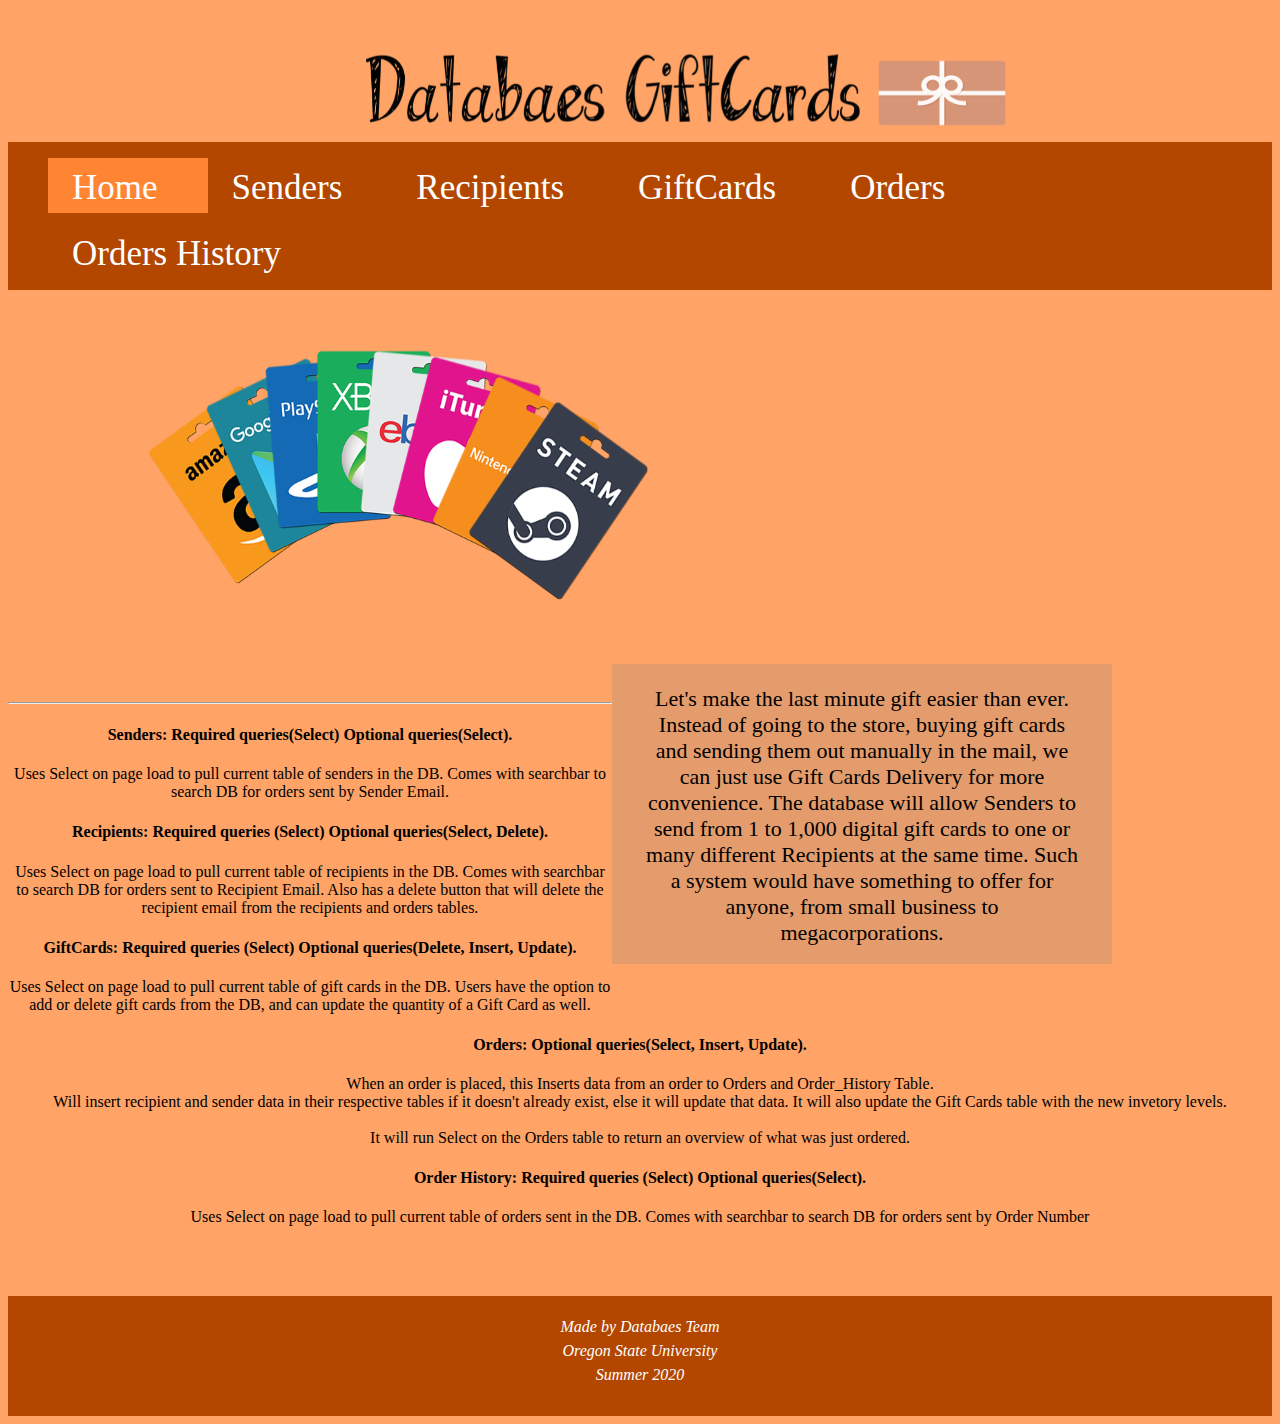
<file: public/index.html>
<!DOCTYPE html>
<html>
	<head>
		<meta name="viewport" content="width=device-width, initial-scale=1">	
		<meta charset="utf-8">
		<title>Gift Cards</title>		
		<link rel="stylesheet" type="text/css" href="style.css">
	
	</head>
		
	<body>

		<div style="margin-left: 185px;">
			<img src="databaes.png" id=card3>
			<img src="giftcard.png" id="card1">
		</div>


		<div class="nav" id="myNav">
			<div style="align-items: center;">
				<ul>
					<li><a href="/index.html" class="current">Home</a></li>
					<li><a href="/senders">Senders</a></li>
					<li><a href="/recipients">Recipients</a></li>
					<li><a href="/giftcards">GiftCards</a></li>
					<li><a href="/orders">Orders</a></li>
					<li><a href="/orderhistory">Orders History</a></li>
				</ul>
			</div>
		</div>

		<img src="giftcards.png" id="card2">
		<div id="panel">
			<p>Let's make the last minute gift easier than ever. Instead of going to the store, buying gift cards and sending them out manually in the mail, we can just use Gift Cards Delivery for more convenience. The database will allow Senders to send from 1 to 1,000 digital gift cards to one or many different Recipients at the same time. Such a system would have something to offer for anyone, from small business to megacorporations.  
			</p>
		</div>
		<br/>
		<br/>
		<br/>
		<br/>
		<br/>
		<br/>
		<hr>
		<div style="text-align: center; font-family: georgia;">
			<p><h4>Senders: Required queries(Select) Optional queries(Select).</h4>  Uses Select on page load to pull current table of senders in the DB.  Comes with searchbar to search DB for orders sent by Sender Email. </p>
			<p><h4>Recipients: Required queries (Select) Optional queries(Select, Delete).</h4>Uses Select on page load to pull current table of recipients in the DB.  Comes with searchbar to search DB for orders sent to Recipient Email. Also has a delete button that will delete the recipient email from the recipients and orders tables.</p>
			<p><h4>GiftCards: Required queries (Select) Optional queries(Delete, Insert, Update).</h4>Uses Select on page load to pull current table of gift cards in the DB.  Users have the option to add or delete gift cards from the DB, and can update the quantity of a Gift Card as well.</p>
			<p><h4>Orders: Optional queries(Select, Insert, Update).</h4>When an order is placed, this Inserts data from an order to Orders and Order_History Table.  <br>Will insert recipient and sender data in their respective tables if it doesn't already exist, else it will update that data.  It will also update the Gift Cards table with the new invetory levels.  </br><br>It will run Select on the Orders table to return an overview of what was just ordered.</br></p>
			<p><h4>Order History: Required queries (Select) Optional queries(Select). </h4>Uses Select on page load to pull current table of orders sent in the DB.  Comes with searchbar to search DB for orders sent by Order Number</p>
		</div>
		<!--a footer-->
		<div class="footer">
			<p id="footer" style="padding-top: 22px;">Made by Databaes Team</p>
			<p id="footer">Oregon State University</p>
			<p id="footer">Summer 2020</p>
		</div>
	</body>
</html>
</file>
<file: public/style.css>
* {box-sizing:border-box}

body {
	background-color: #ffa366;
}

#card1 {
	width: 200px;
	height: 170px;
	margin-bottom: -40px;
	margin-left: -25px;
}

#card2 {
	margin-top: 60px;
	margin-left: 140px;
	width: 500px; 
	height: 250px;
}

#card3 {
	width: 500px; 
	height: 100px;
	margin-left: 170px;
}

#panel {
	height: 300px; 
	width: 500px; 
	background: rgba(122, 130, 136, 0.2); 
	border:2px grey; 
	float: right;
	margin-top: 60px;
	margin-right: 160px;
	margin-bottom: 40px;
	padding-left: 30px;
	padding-right: 30px;
}

p {
	font-family: Georgia;
	font-size: 22px;
	text-align: center;
}

.nav {
    background-color: #b34700;
    list-style: none;
    text-decoration: none;
    text-align: center;
    overflow: hidden;
    position: sticky;
}

.nav ul {
	list-style-type: none;
}

.nav a {
	text-decoration: none;
	color: white;
	float: left;
    display: inline-block;
    padding-left: 10px;
    font-size: 35px;
    padding: 16px 24px;
    padding-top: 10px;
    padding-right: 50px;
}

.nav a:hover {
	color: black;
	background-color: #ddd;
	padding-bottom: 5px;
}

.nav a.current {
	background-color: #ff8533;
	padding-bottom: 5px;
}

#current {
	background-color: #ff8533;
	padding-bottom: 5px;
}

table {
	margin-left: 25%;
	font-family: arial;
	border-collapse: collapse;
	width: 650px;
}

td, th {
	border: 2px solid black;
	text-align: center;
	padding: 8px;
}

th {
	font-style: italic;
}

#username {
	margin-left: 10px;
	margin-top: 20px;
	height: 25px;
	width: 240px;
}


.placeholder {
  font-size: 12px;
}

.footer {
	position: static;
	left: 0;
	bottom: 0;
	width: 100%;
	height: 120px;
	background-color: #b34700;
	color: #d9d9d9;
	text-align: center;
	margin-top: 70px;
	clear: both;
}

#footer {
	font-size: 16px;
	font-style: italic;
	margin-top: 23px;
	margin-bottom: -17px;
	color: white;
}
</file>
